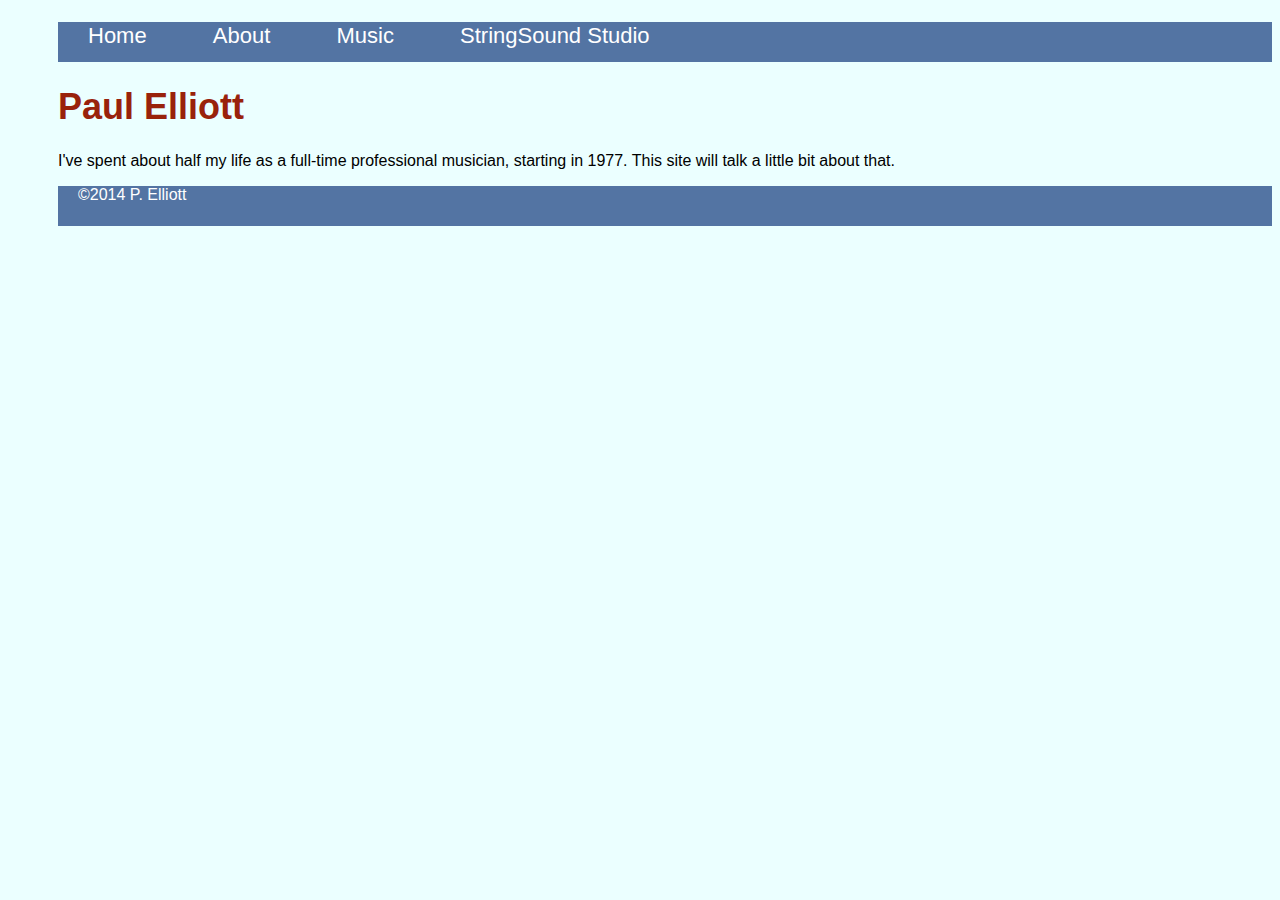
<file: index.html>
<!DOCTYPE html>

<html>

<head>
    <meta charset="UTF-8" />
    <title>Paul Elliott - Home page</title>
    
    <link rel="stylesheet" type="text/css" href="portfolio.css">
</head>

<body>
    
    <header>
        <nav>
            <ul>
                <li><a href="index.html">Home</a></li>
                <li><a href="about.html">About</a></li>
                <li><a href="projects.html">Music</a></li>
                <li><a href="stringsound.html">StringSound Studio</a></li>
            </ul>
        </nav>
    </header>
    
    <section>
        <h1>Paul Elliott</h1>
        
        <p>I've spent about half my life as a full-time professional musician, starting in 1977. This site will talk a little bit about that. </p>
 
    </section>
    
    
    <footer><p>&#169;2014 P. Elliott</p></footer>
    
    
</body>

</html>
</file>
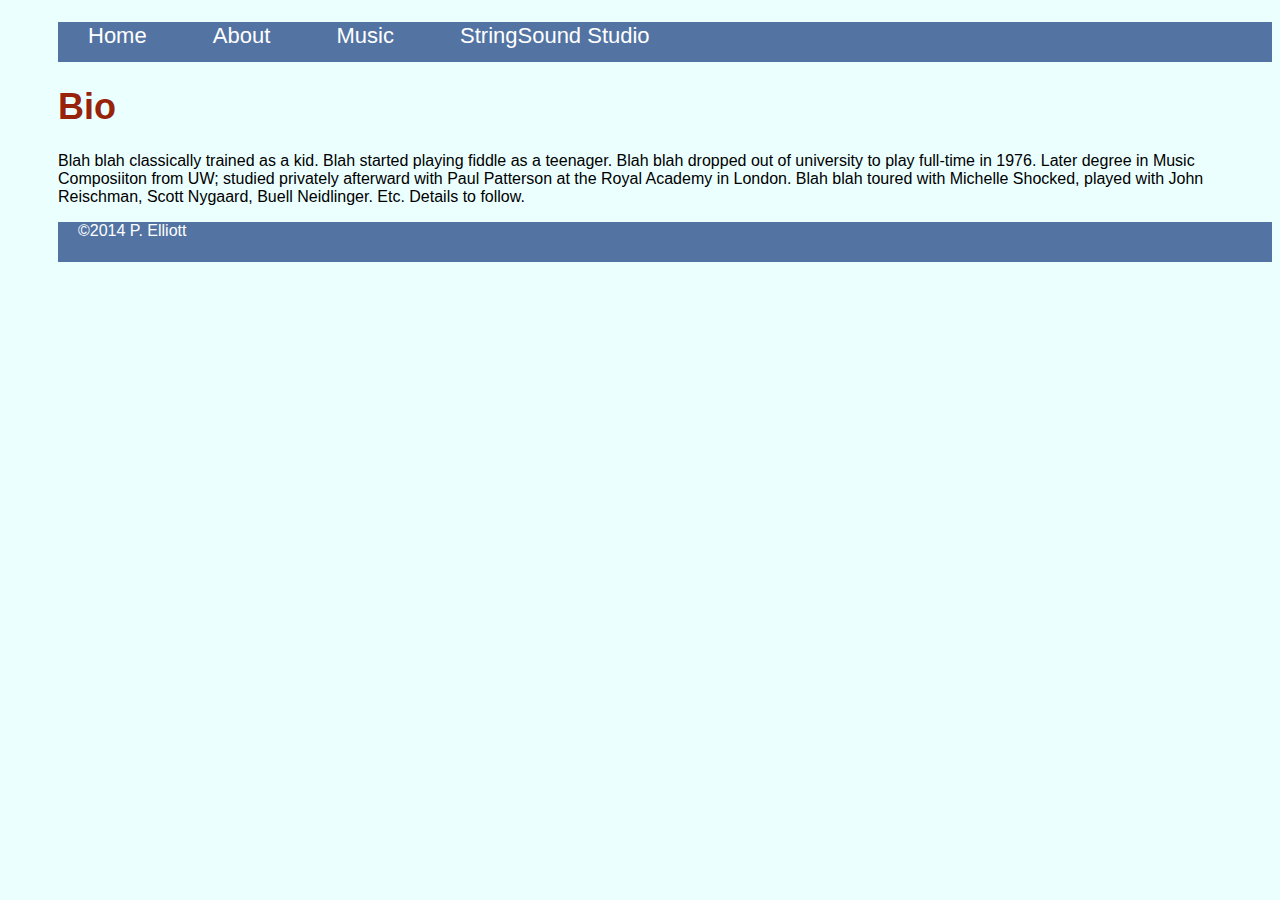
<file: about.html>
<!DOCTYPE html>

<html>

<head>
    <meta charset="UTF-8" />
    <title> Paul Elliott - Bio</title>
        
    <link rel="stylesheet" type="text/css" href="portfolio.css">
</head>

<body>
    
    <header>
        <nav>
            <ul>
                <li><a href="index.html">Home</a></li>
                <li><a href="about.html">About</a></li>
                <li><a href="projects.html">Music</a></li>
                <li><a href="stringsound.html">StringSound Studio</a></li>
            </ul>
        </nav>
    </header>
    
    <section>
        <h1>Bio</h1>
        
        <article>
        <p>Blah blah classically trained as a kid. Blah started playing fiddle as a teenager. Blah blah dropped out of university to play full-time in 1976. 
            Later degree in Music Composiiton from UW; studied privately afterward with Paul Patterson at the Royal Academy in London. Blah blah toured 
            with Michelle Shocked, played with John Reischman, Scott Nygaard, Buell Neidlinger. Etc. Details to follow.</p>
        </article>
    
    
    
    
    </section>
    
    <footer><p>&#169;2014 P. Elliott</p></footer>
    
    
</body>

</html>
</file>
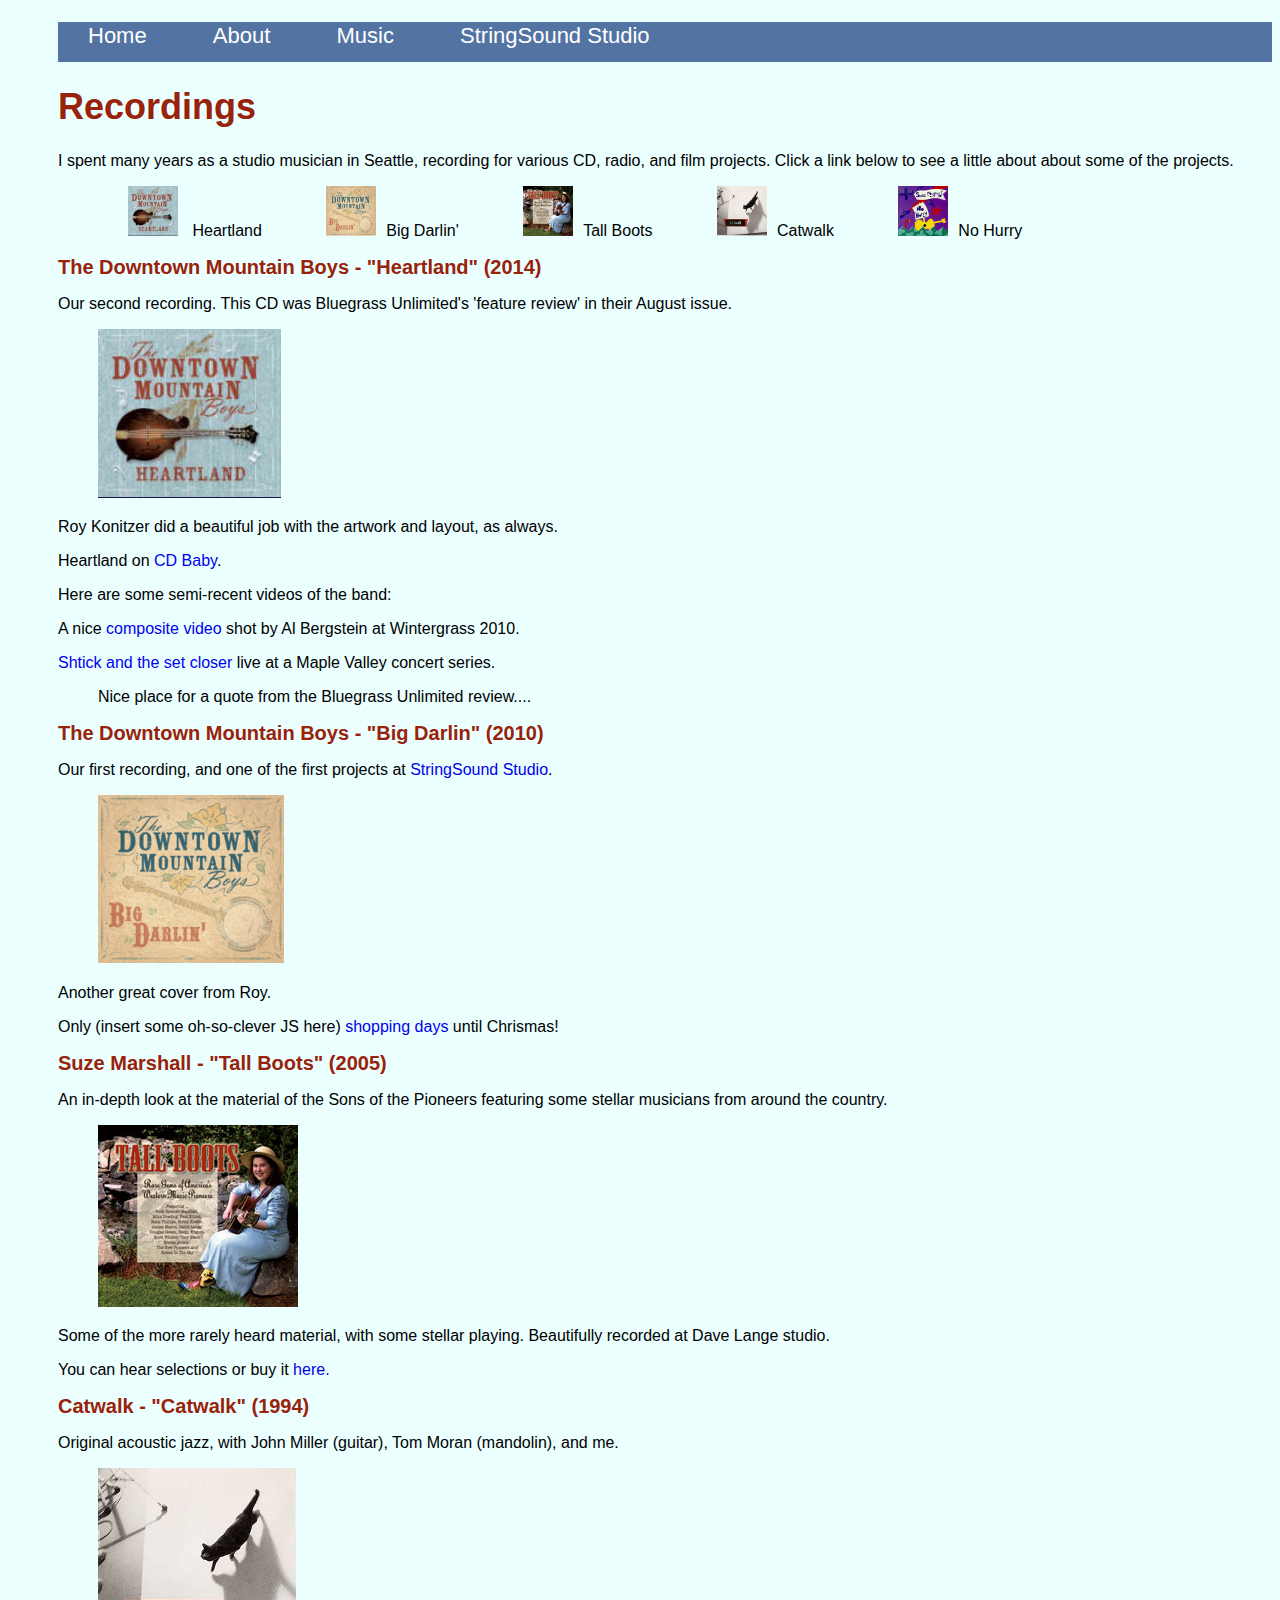
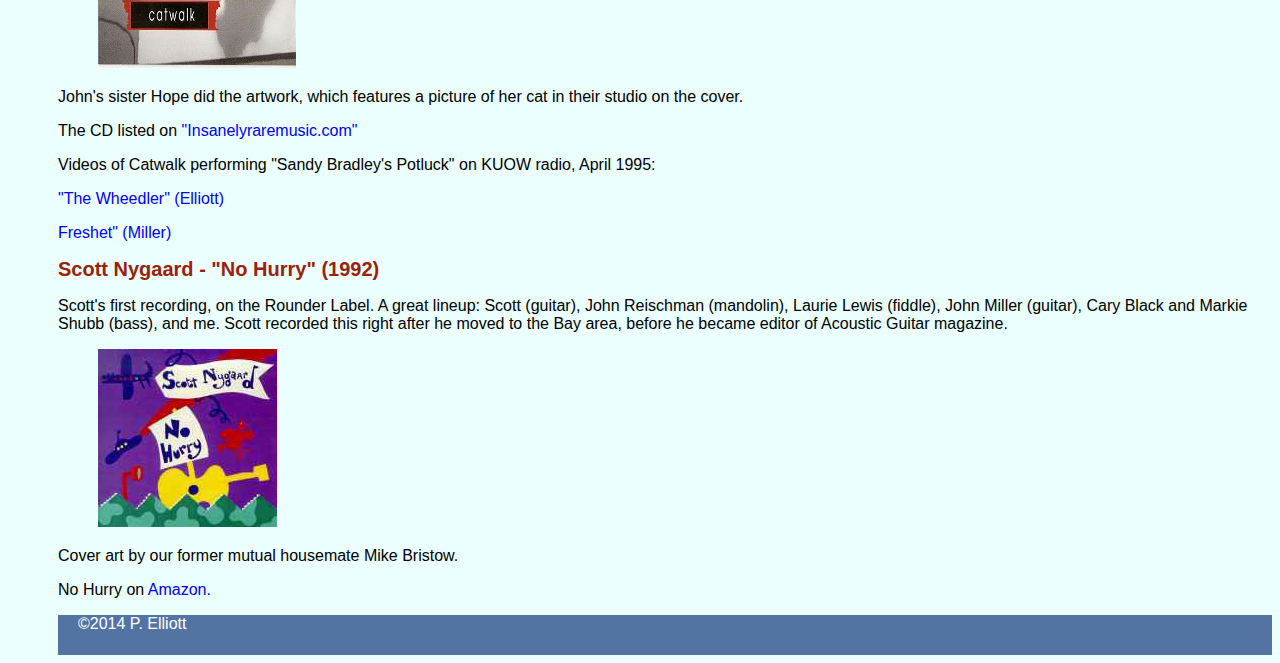
<file: projects.html>
<!DOCTYPE html>

<html>

<head>
    <meta charset="UTF-8" />
    <title> Paul Elliott - Music</title>
    <link rel="stylesheet" type="text/css" href="portfolio.css">
</head>

<body>
     <header>
        <nav>
            <ul>
                <li><a href="index.html">Home</a></li>
                <li><a href="about.html">About</a></li>
                <li><a href="projects.html">Music</a></li>
                <li><a href="stringsound.html">StringSound Studio</a></li>
            </ul>
        </nav>
    </header>
    
    <section id="recordings">
        <h1>Recordings</h1> 
        <p>I spent many years as a studio musician in Seattle, recording for various CD, radio, and film projects. Click a link below to see a little about about some of the 
            projects.</p>
        <menu>
            <ul>
                <li><a href="#heartland"><img src="images/projects_dtmb_heartland_cover.jpg" height="50" width="50" alt="Heartland"> Heartland </a></li>
                <li><a href="#bigdarlin"><img src="images/projects_dtmb_bigdarlin_cover.png" height="50" width="50" alt="Big Darlin">Big Darlin'</a></li>
                <li><a href="#tallboots"><img src="images/projects_TallBootsCoverArt.jpg" height="50" width="50" alt="Tall Boots">Tall Boots</a></li>
                <li><a href="#catwalk"><img src="images/projects_catwalk_cover.jpg" height="50" width="50" alt="Catwalk">Catwalk</a></li>
                <li><a href="#nohurry"><img src="images/projects_cover_no_hurry1.jpg" height="50" width="50" alt="No Hurry">No Hurry</a></li>
            </ul>
        </menu>
        
        <article id="heartland">
            <h1>The Downtown Mountain Boys - "Heartland" (2014) </h1>
            <p>Our second recording. This CD was Bluegrass Unlimited's 'feature review' in their August issue.</p>
                <figure><img src="images/projects_dtmb_heartland_cover.jpg" alt="The DownTown Mountain Boys Heartland CD cover"></figure>
                <p>Roy Konitzer did a beautiful job with the artwork and layout, as always.</p>
            <p>Heartland on <a href="http://www.cdbaby.com/cd/dmountainboys">CD Baby</a>.</p>
            <p>Here are some semi-recent videos of the band:</p>
            <p>A nice <a href="http://www.youtube.com/watch?v=YArQD7D26Jg">composite video</a> shot by Al Bergstein at Wintergrass 2010.</p>
            <p><a href="http://www.youtube.com/watch?v=ZOcsV205SVA">Shtick and the set closer</a> live at a Maple Valley concert series.</p>
                    
            <blockquote>Nice place for a quote from the Bluegrass Unlimited review....</blockquote>
        </article>
        
        <article id="bigdarlin">
            <h1>The Downtown Mountain Boys - "Big Darlin" (2010)</h1>
            <p>Our first recording, and one of the first projects at <a href="stringsound.html">StringSound Studio</a>.</p>
                <figure><img src="images/projects_dtmb_bigdarlin_cover.png" alt="The DownTown Mountain Boys Big Darlin' CD cover."></figure>
                <p>Another great cover from Roy.</p>
            <p>Only (insert some oh-so-clever JS here) <a href="http://www.cdbaby.com/cd/thedowntownmountainboys1">shopping days</a> until Chrismas!</p>
        </article>
        
        <article id="tallboots">
            <h1>Suze Marshall - "Tall Boots" (2005)</h1>
            <p>An in-depth look at the material of the Sons of the Pioneers featuring some stellar musicians from around the country.</p>
                 <figure><img src="images/projects_TallBootsCoverArt.jpg" alt="Suze Marshall Tall Boots CD cover"></figure>
                <p>Some of the more rarely heard material, with some stellar playing. Beautifully recorded at Dave Lange studio.</p>
            <p>You can hear selections or buy it <a href="http://www.suzespencermarshall.com/tallboots.html">here.</a></p>
        </article>
        
        <article id="catwalk">
            <h1>Catwalk - "Catwalk" (1994)</h1>
            <p>Original acoustic jazz, with John Miller (guitar), Tom Moran (mandolin), and me. </p>
                 <figure><img src="images/projects_catwalk_cover.jpg" alt="Catwalk CD cover"></figure>
                <p>John's sister Hope did the artwork, which features a picture of her cat in their studio on the cover.</p>
             <p>The CD listed on <a href="http://insanelyraremusic.blogspot.com/2013/06/catwalk-1994-seattle-wa-rare-jazz-john.html">"Insanelyraremusic.com"</a></p>
             <p>Videos of Catwalk performing "Sandy Bradley's Potluck" on KUOW radio, April 1995:</p>
            <p><a href="http://vimeo.com/73581905" >"The Wheedler" (Elliott)</a></p>
            <p><a href="http://vimeo.com/71517856" >Freshet" (Miller)</a>
        </article>
        
        <article id="nohurry">
            <h1>Scott Nygaard - "No Hurry" (1992)</h1>
            <p>Scott's first recording, on the Rounder Label. A great lineup: Scott (guitar), John Reischman (mandolin), Laurie Lewis (fiddle), John Miller (guitar), Cary Black  and                   Markie Shubb (bass), and me. Scott recorded this right after he moved to the Bay area, before he became editor of Acoustic Guitar magazine.</p>
                 <figure><img src="images/projects_cover_no_hurry1.jpg" alt="Scott Nygaard No Hurry CD cover"></figure>
                <p>Cover art by our former mutual housemate Mike Bristow.</p>
             <p>No Hurry on <a href="http://www.amazon.com/exec/obidos/tg/detail/-/B0000002JD/002-1222335-3931253?v=glance">Amazon.</a></p>
        </article>

    </section>
     
    <footer><p>&#169;2014 P. Elliott</p></footer>
    
</body>
</html>
</file>
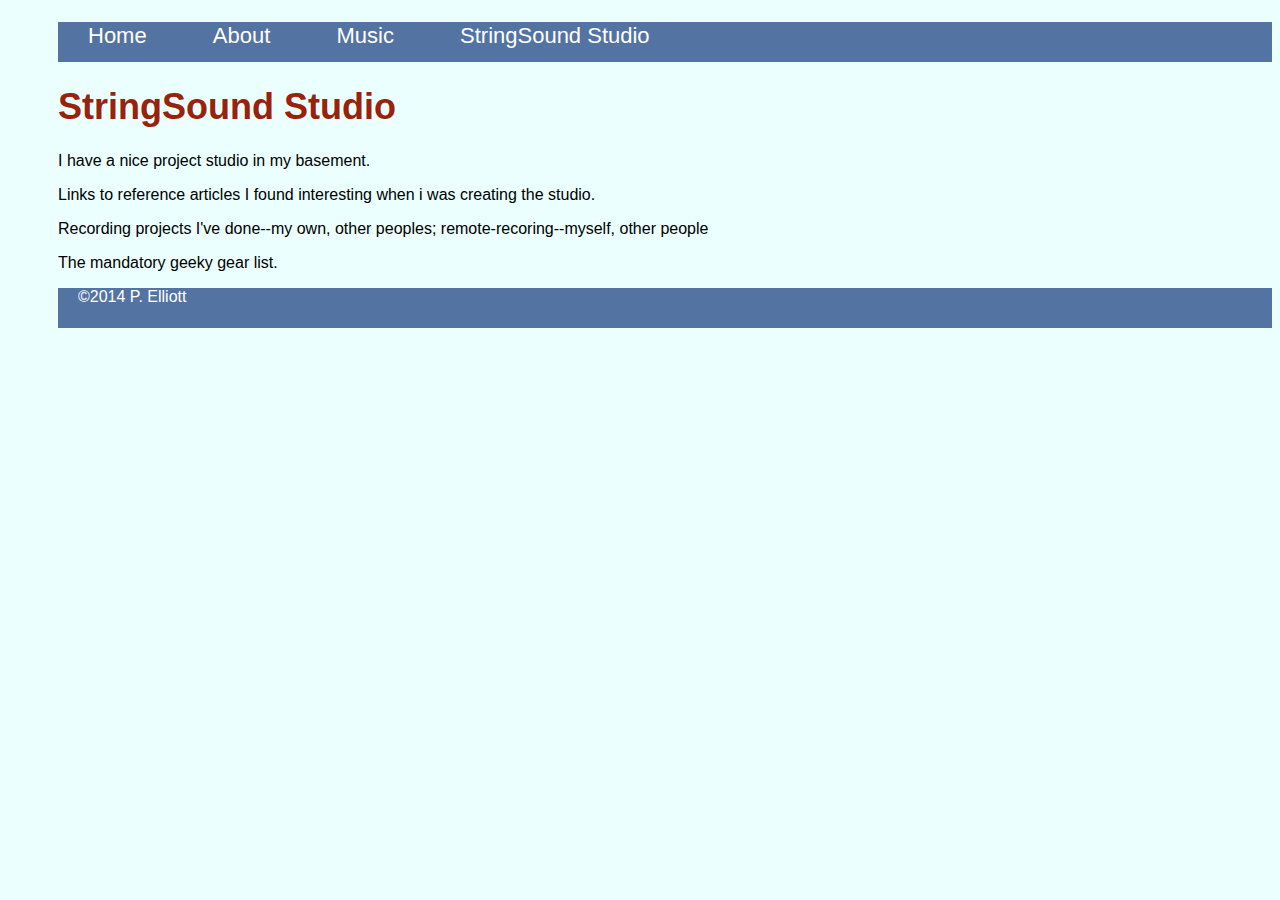
<file: stringsound.html>
<!DOCTYPE html>

<html>

<head>
    <meta charset="UTF-8" />
    <title>Paul Elliott - StringSound Studio</title>
            
    <link rel="stylesheet" type="text/css" href="portfolio.css">
</head>

<body>
    
    <header>
        <nav>
            <ul>
                <li><a href="index.html">Home</a></li>
                <li><a href="about.html">About</a></li>
                <li><a href="projects.html">Music</a></li>
                <li><a href="stringsound.html">StringSound Studio</a></li>
            </ul>
        </nav>
    </header>
    
    <section>
        <h1>StringSound Studio</h1>
        
        <article>
        <p>I have a nice project studio in my basement. </p>
        </article>
        
        <aside>
            <p>Links to reference articles I found interesting when i was creating the studio.</p>
        </aside>
        
        <article>
            <p>Recording projects I've done--my own, other peoples; remote-recoring--myself, other people</p>
        </article>
        
        <article>
            <p>The mandatory geeky gear list.</p>
        </article>
        
 
    
    
    </section>
    
    
    <footer><p>&#169;2014 P. Elliott</p></footer>
    
    
</body>

</html>
</file>
<file: portfolio.css>
/******************************* all pages **********************************/

body {
    font-family: "Segoe UI", sans-serif;
    padding-left: 50px;
    background: #EBFFFF;
}
h1 {
    font-family: Corbel, sans-serif;
    font-size: 36px;
    color: #99220B;
}
article h1 {
    font-family: Corbel, sans-serif;
    font-size: 20px;
    color: #99220B; 
}
a:link {
    text-decoration: none;
}
footer {
    background: #5374A3;
    height: 40px;
    padding-left: 20px;
    color: #FFFFFF;
}

/********************************* Global nav  *******************************/

nav {
    background: #5374A3;
    height: 40px;
    font-size: 22px;
}
nav ul {
    list-style: none;
    padding: 0;
}
nav li {
    display: inline;
    padding: 0px 10px 0px 10px;
    margin: 10px;
    vertical-align: middle;
}
nav a {
    color: #FFFFFF;
    padding: 0px 10px 0px 10px;
}
nav a:link {
    text-decoration: none;
}
nav a:hover {
    background-color: #273954;
}

/***************************** Portfolio page menu **************************/

menu ul {
    list-style: none;
    padding: 0;
}
menu li {
    display: inline;
    padding: 0px 10px 0px 10px;
    margin: 10px;
    vertical-align: middle;
    color: red;
}
menu a {
    padding: 0px 10px 0px 10px;
    color: black;
}
menu a:link {
    text-decoration: none;
}
menu a:hover {
    color: green;
}
menu img {
    /* display: block; */
    padding-right: 10px; 
}

menu img:hover {
    opacity: 0.5;
}
</file>
